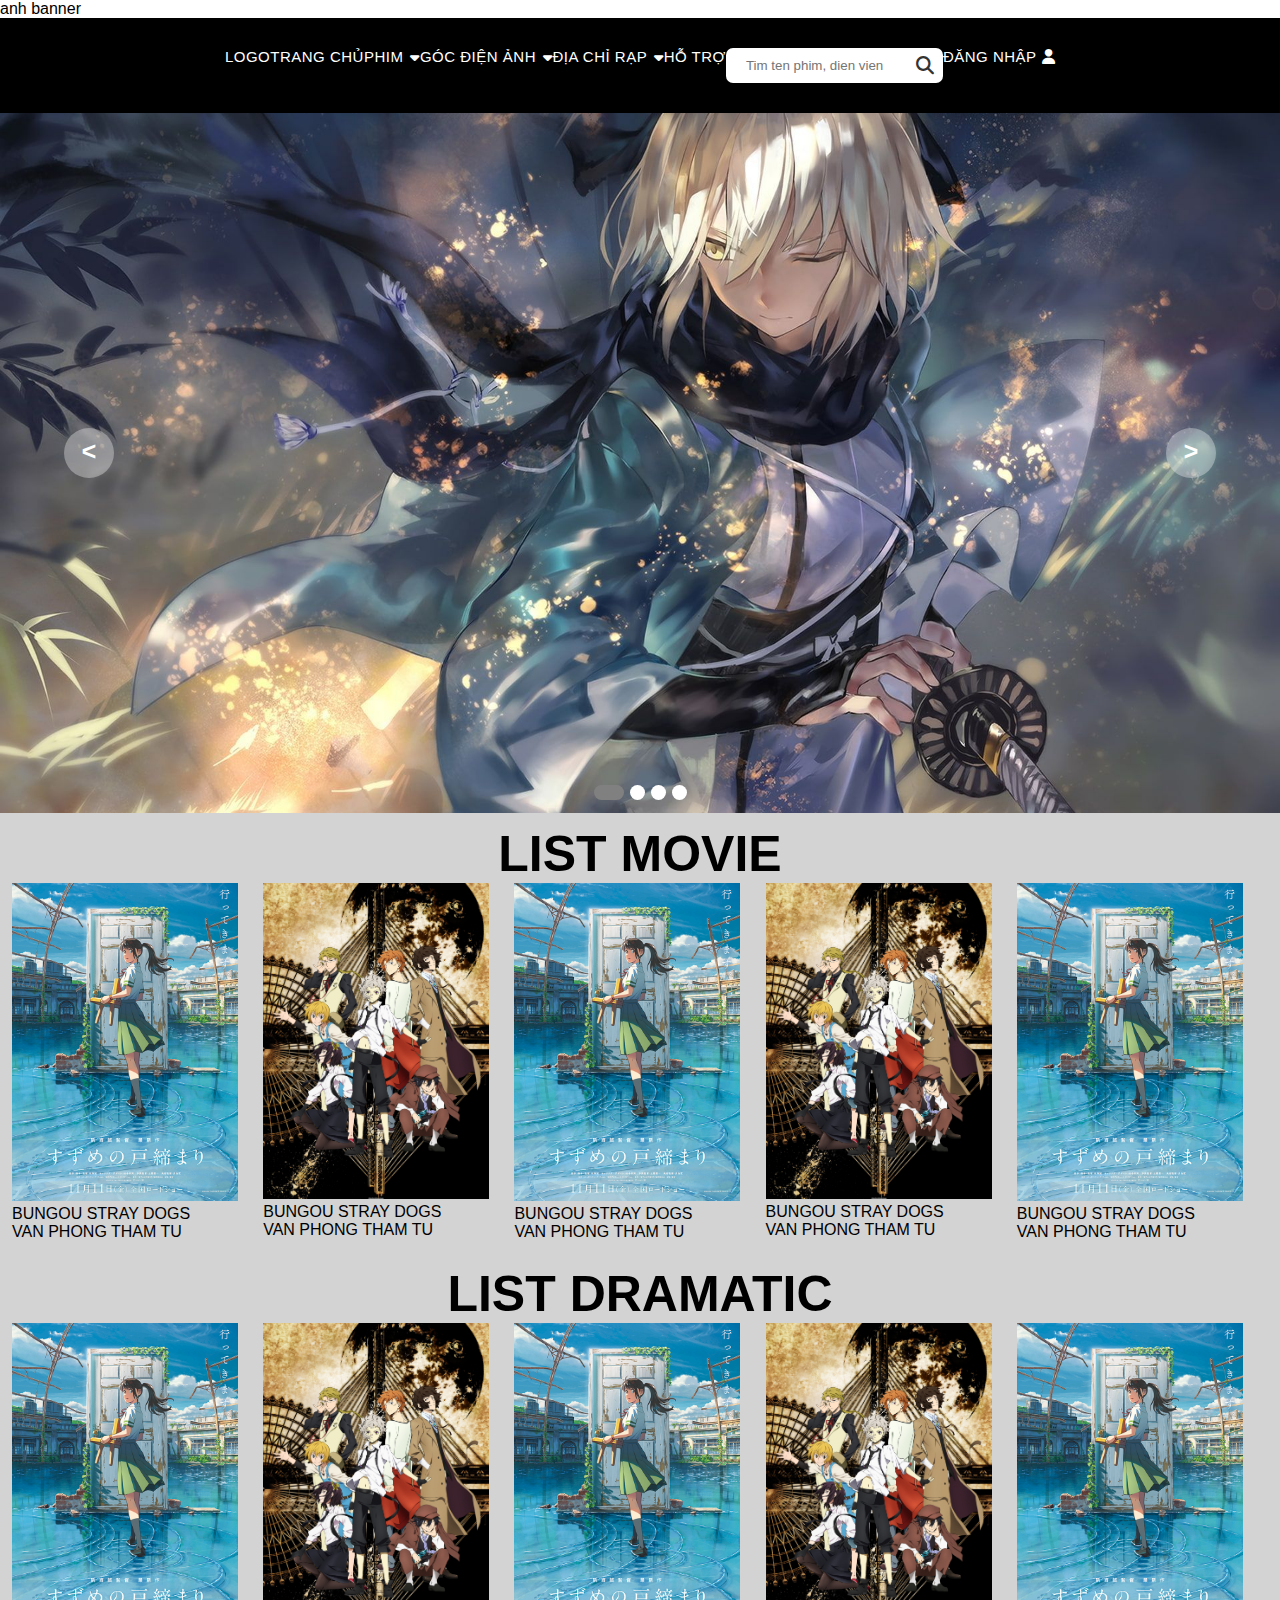
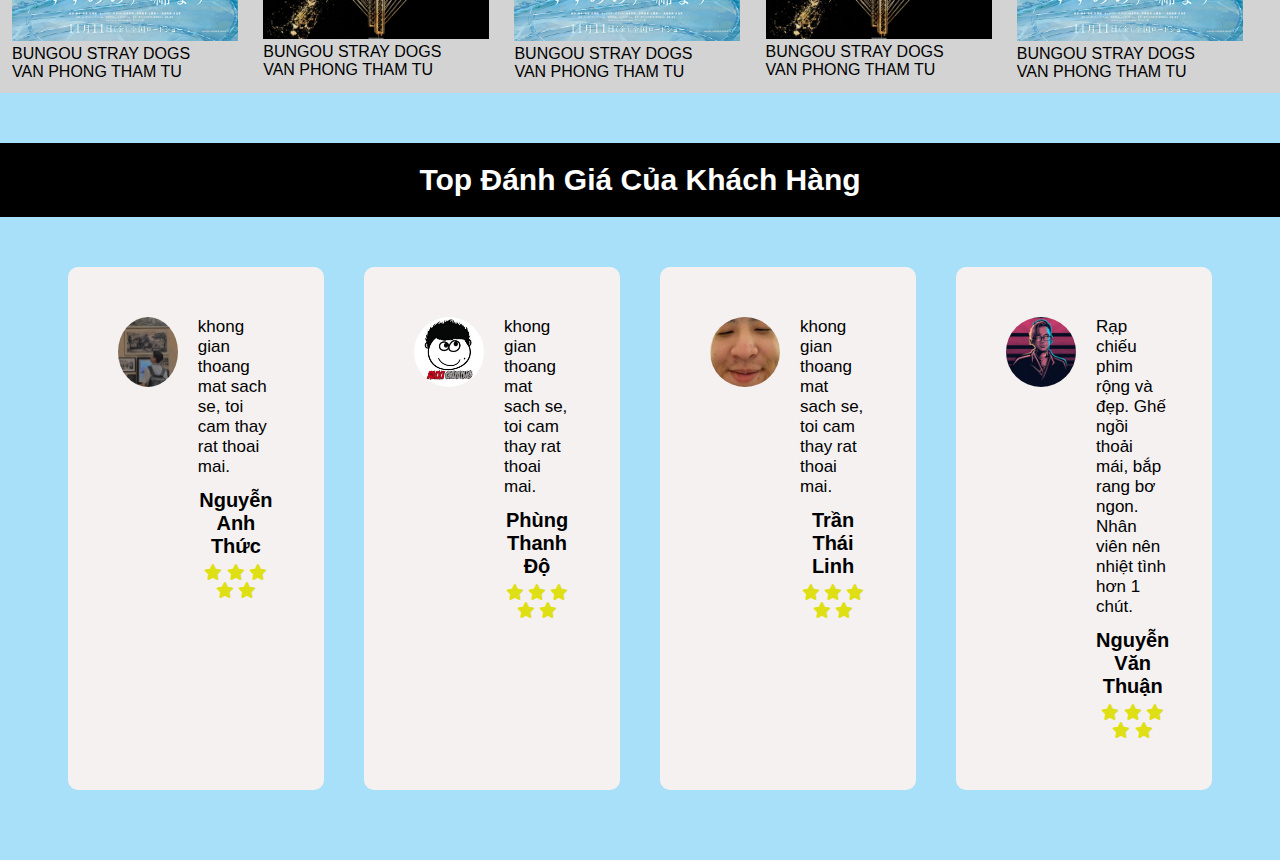
<file: index.html>
<!DOCTYPE html>
<html lang="en">
<head>
    <meta charset="UTF-8">
    <meta name="viewport" content="width=device-width, initial-scale=1.0">
    <title>Display</title>
    <link href='https://unpkg.com/boxicons@2.1.4/css/boxicons.min.css' rel='stylesheet'/>
    <link rel="stylesheet" href="https://cdnjs.cloudflare.com/ajax/libs/font-awesome/6.4.0/css/all.min.css"/>
    <link rel="stylesheet" href="/home/styleofdisplay.css"/>
</head>
<body>
<header>
    anh banner
</header>
<nav>
    <div class="container">
        <ul class="main-menu flex">
            <li><a href="#">Logo</a></li>
            <li><a href="/home/display1.html">trang chủ</a></li>
            <li class="sub">
                <a href="#">phim<i class="fa-solid fa-sort-down"></i></a>  
                    <ul class="submenu">
                    <li><a href="/trangthaiphimvakich/dangchieu.html">phim đang chiếu</a></li>
                    <li><a href="/trangthaiphimvakich/sapchieu.html">phim sắp chiếu</a></li>
                    </ul>        
            </li>
            <li><a href="#">góc điện ảnh<i class="fa-solid fa-sort-down"></i></a></li>
            <li><a href="/diachi/address.html">địa chỉ rạp<i class="fa-solid fa-sort-down"></i></a></li>
            <li><a href="#">hỗ trợ</a></li>
            <li><input type="text" placeholder="Tim ten phim, dien vien"><i class="fas fa-search"></i></li>
            <li><a href="#">đăng nhập</a>
                <a href="#"><i class="fa-solid fa-user"></i></a>
            </li>
        </ul>
    </div>
</nav>
<section>
    <div class="slider">
        <div class="list">
            <div class="item">
                <img src="/images/image1.jpg" width="100%" alt=""/>
            </div>
            <div class="item">
                <img src="/images/image2.jpg" width="100%" alt=""/>
            </div>
            <div class="item">
                <img src="/images/image3.jpg" width="100%" alt=""/>
            </div>
            <div class="item">
                <img src="/images/image4.jpg" width="100%" alt=""/>
            </div>
        </div>
        <div class="buttons">
            <button id="prev"><</button>
            <button id="next">></button>
        </div>
        <ul class="dots">
           <li class="active"></li>
           <li></li>
           <li></li>
           <li></li>
        </ul>
    </div>
</section>
<section class="slider-film">
    <div class="container">
        <div class="slider-film-content">
            <div class="slider-film-content-title">
            <h2>List Movie</h2>
            </div>
            <div class="slider-film-content-items">
                <div class="slider-film-content-item">
                    <img src="/images/fim3.jpg" alt="">
                        <div class="slider-film-content-item-text">
                            <li>bungou stray dogs</li>
                            <li>van phong tham tu</li>
                        </div>
                </div>
                <div class="slider-film-content-item">
                    <img src="/images/film1.jpg" alt="">
                        <div class="slider-film-content-item-text">
                            <li>bungou stray dogs</li>
                            <li>van phong tham tu</li>
                        </div>
                </div>
                <div class="slider-film-content-item">
                    <img src="/images/fim3.jpg" alt="">
                        <div class="slider-film-content-item-text">
                            <li>bungou stray dogs</li>
                            <li>van phong tham tu</li>
                        </div>
                </div>
                <div class="slider-film-content-item">
                    <img src="/images/film1.jpg" alt="">
                        <div class="slider-film-content-item-text">
                            <li>bungou stray dogs</li>
                            <li>van phong tham tu</li>
                        </div>
                </div>
                <div class="slider-film-content-item">
                    <img src="/images/fim3.jpg" alt="">
                        <div class="slider-film-content-item-text">
                            <li>bungou stray dogs</li>
                            <li>van phong tham tu</li>
                        </div>
                </div>
            </div>
        </div>
    </div>
</section>
<section class="slider-film">
    <div class="container">
        <div class="slider-film-content">
            <div class="slider-film-content-title">
            <h2>list dramatic</h2>
            </div>
            <div class="slider-film-content-items">
                <div class="slider-film-content-item">
                    <img src="/images/fim3.jpg" alt="">
                        <div class="slider-film-content-item-text">
                            <li>bungou stray dogs</li>
                            <li>van phong tham tu</li>
                        </div>
                </div>
                <div class="slider-film-content-item">
                    <img src="/images/film1.jpg" alt="">
                        <div class="slider-film-content-item-text">
                            <li>bungou stray dogs</li>
                            <li>van phong tham tu</li>
                        </div>
                </div>
                <div class="slider-film-content-item">
                    <img src="/images/fim3.jpg" alt="">
                        <div class="slider-film-content-item-text">
                            <li>bungou stray dogs</li>
                            <li>van phong tham tu</li>
                        </div>
                </div>
                <div class="slider-film-content-item">
                    <img src="/images/film1.jpg" alt="">
                        <div class="slider-film-content-item-text">
                            <li>bungou stray dogs</li>
                            <li>van phong tham tu</li>
                        </div>
                </div>
                <div class="slider-film-content-item">
                    <img src="/images/fim3.jpg" alt="">
                        <div class="slider-film-content-item-text">
                            <li>bungou stray dogs</li>
                            <li>van phong tham tu</li>
                        </div>
                </div>
            </div>
        </div>
    </div>
</section>
<div class="comment">
    <h1>top đánh giá của khách hàng</h1>
    <div class="comment-container">
        <div class="comment-items">
            <img src="/images/avatar1.jpg" alt=""/>
            <div class="comment-text">
                <p>khong gian thoang mat sach se, toi cam thay rat thoai mai.</p>
                <h1>nguyễn anh thức</h1>
                <div class="stars">
                    <i class="fas fa-star"></i>
                    <i class="fas fa-star"></i>
                    <i class="fas fa-star"></i>
                    <i class="fas fa-star"></i>
                    <i class="fas fa-star"></i>
                    </div>
            </div>
        </div>
        <div class="comment-items">
            <img src="/images/avatar2.jpg" alt=""/>
            <div class="comment-text">
                <p>khong gian thoang mat sach se, toi cam thay rat thoai mai.</p>
                <h1>phùng thanh độ</h1>
                <div class="stars">
                <i class="fas fa-star"></i>
                <i class="fas fa-star"></i>
                <i class="fas fa-star"></i>
                <i class="fas fa-star"></i>
                <i class="fas fa-star"></i>
                </div>
            </div>
        </div>
        <div class="comment-items">
            <img src="/images/avatar3.jpg" alt=""/>
            <div class="comment-text">
                <p>khong gian thoang mat sach se, toi cam thay rat thoai mai.</p>
                <h1>trần thái linh</h1>
                <div class="stars">
                    <i class="fas fa-star"></i>
                    <i class="fas fa-star"></i>
                    <i class="fas fa-star"></i>
                    <i class="fas fa-star"></i>
                    <i class="fas fa-star"></i>
                    </div>
            </div>
        </div>
        <div class="comment-items">
            <img src="/images/avatar4.jpg" alt=""/>
            <div class="comment-text">
                <p>Rạp chiếu phim rộng và đẹp. Ghế ngồi thoải mái, bắp rang bơ ngon. Nhân viên nên nhiệt tình hơn 1 chút.</p>
                <h1>nguyễn văn thuận</h1>
                <div class="stars">
                    <i class="fas fa-star"></i>
                    <i class="fas fa-star"></i>
                    <i class="fas fa-star"></i>
                    <i class="fas fa-star"></i>
                    <i class="fas fa-star"></i>
                    </div>
            </div>
        </div>
    </div>
</div>
<script  src="/home/display.js"></script>
</body>
</html>
</file>
<file: home/styleofdisplay.css>
*{
    margin: 0;
    padding: 0;
    box-sizing: border-box;
    font-family: Arial, Helvetica, sans-serif;
}
.flex{
    display: flex;
}
a{
    text-decoration: none;
}
header {

}
/*---------------------------------------------------------------*/

nav{
    background-color: black;
    justify-items: center;
}
nav ul{
    justify-content: space-between;
    list-style-type: none;
    text-align: center;
    padding: 30px;  
   
}
nav ul li a{
    color: white;
    font-size: 15px;
    transition: .5s;
    text-transform: uppercase;
}
nav ul li a:hover{
    color: aquamarine;
}
/*lay icon cua the phim*/
nav ul li:nth-child(3) i{
    font-size: 15px;
    margin-left: 7px;
   position: relative;
   top: -2px;
}
nav ul li:nth-child(4) i{
    font-size: 15px;
    margin-left: 7px;
   position: relative;
   top: -2px;
}
nav ul li:nth-child(5) i{
    font-size: 15px;
    margin-left: 7px;
   position: relative;
   top: -2px;
}
nav ul li:nth-child(7){
    position: relative;
}
nav ul li:nth-child(7) li{
}
/*thanh tim kiem*/
nav ul li:nth-child(7) input{
   height: 35px;
   width: 100%;
   border-radius: 7px;
   border: none;
   padding-left: 20px;
   padding-right: 20px;
   outline: none;
}
nav ul li:nth-child(7) i{
    position: absolute;
    font-size: 18px;
    right: 8px;
    color: #333;
    line-height: 35px;
    cursor: pointer;
}
/*---------submenu-----------*/

.main-menu li{
    position: relative;
    transition: 1s;
}
.main-menu .submenu li a{
    color:red ;
    display: block;
    padding: 18px 20px;
    text-decoration: none;
    text-align: left;

}
.main-menu ul.submenu{
    position: absolute;
    background: black;
    padding: 30px 0px;
    list-style: none;
    width: 180px;
    display: none;
}
/*submenu xuat hien khi hover chuot vao li*/
.main-menu li:hover ul.submenu{
    display: block;
}
.main-menu ul.submenu a{
    padding: 20px 15px;
    left: 0;
    
}
.main-menu ul.submenu a:hover{
    color: white;
}
.main-menu ul.submenu li:last-child a{
    border: none;
}
/* thiet lap border khi hover*/
.main-menu li {
    position: relative;
    letter-spacing: 0.5px;
    z-index: 10;
}
.main-menu li:after{
    content: "";
    height: 3px;
    background: gray;
    position: absolute;
    bottom: 0;
    width: 0;
    left: 0;
    transition:  0.3s;
}
.main-menu > li:hover:after{
    width: 100%;
}
/*---------- css slideshow--------*/
.slide{
    margin: 0;
    font-family: monospace;
}
.slider{
    width: 1300px;
    max-width: 100vw;
    height: 700px;
    margin: auto;
    position: relative;
    overflow: hidden;
}
.list{
    position: absolute;
    top: 0;
    left: 0;
    height: 100%;/*bang voi chieu cao cua cha no la slider*/
    display: flex;
    width: max-content;/*chieu dai bang voi noi dung ma no dang chua*/
    transition: 1s;
}
.list img{
    width: 1300px;
    max-width:100vw ;/*bang 100% theo chieu ngang*/
    height: 100%;
    object-fit: cover;/*cac anh khong bi meo*/  
}
.buttons{
    position: absolute;
    top: 45%;
    left: 5%;
    width: 90%;
    display: flex;
    justify-content: space-between;
}
.buttons button{
    width: 50px;
    height: 50px;
    border-radius: 50%;
    color: white;
    border: none;
    font-size: 25px;
    font-family: monospace;
    font-weight: bold;
    background-color: #fff5;
    display: block;
}
.buttons button:hover{
    color: black;
}
.dots{
    position: absolute;
    bottom: 10px;
    color: white;
    left: 0;
    width: 100%;
    margin: 0;
    padding: 0;
    display: flex;
    justify-content: center;
}
.dots li{
    list-style: none;
    width: 15px;
    height: 15px;
    background-color: white;
    margin: 3px;
    border-radius: 20px;
    transition: 1s;
}
.dots li.active{
   background-color: gray;
   width: 30px;
}
/*=============Home Movie Title=============*/
li{
    list-style-type: none;
 }
 .container{
    max-width: 100%;
}
.container-slider-film{
    max-width: 100%;
    margin: auto;
}
 .slider-film-content-title >h2{
     text-transform: uppercase;
     text-align: center;
     font-size: 50px;
 }
 .slider-film-content{
     background-color: lightgrey;
     padding: 12px;
     max-width: 100%;
 }
 .slider-film-content-items{
     display: flex;
     justify-content: center;
 }
 .slider-film-content-item{
     width: 24%;
     background-color: none;
     padding: 0;
     border-radius: 5px 5px;
 }
 .slider-film-content-item > img{
     width: 90%;
 }
 .slider-film-content-item-text {
     text-transform: uppercase;
 }
 /*----------------address-------------*/
 .wrapper{
    justify-content: center;
    text-align: center;
    width:  60%;
    border: 1px solid;
    background-color: #f5f1f0;
    height: 900px; 
    padding: 10px;
    margin: 10px auto;
    border-radius: 20px;
 }
 .banner{
    width: 100%;
 }
 .banner img{
    width: 700px;
    text-align: center;
    border: 1px solid black; 
    border-radius: 50px;
 }
 ul.address{
    list-style: none;
    padding: 0;
    margin: 0;
    display: flex;
 }
 ul.address li{
    text-align: center;
    padding: 30px;
    width: 90%;
    font-size: 20px;
 }
 ul.address li:first-child{
    text-align: center;
 }
 /*--------------------COMMENT--------------------*/
 .comment{
    padding: 50px 0;
    background-color: #a9e0f9;

}
.comment-container{
    display: flex;
    justify-content: center;
}
.comment > h1{
    font-family: Arial, Helvetica, sans-serif;
    margin-bottom: 30px;
    color: black;
    display: flex;
    justify-content: center;
    font-size: 30px;
    background-color: black;
    padding: 20px;
    color: white;
    text-transform: capitalize;
}
.comment-items{
    width: 20%;
    display: flex;
    background: #f5f1f0;
    padding: 50px 50px;
    margin: 20px;
    border-radius: 10px;
}
.comment-items h1{
    justify-content: center;
    text-align: center;
    font-size: 20px;
    margin: 12px 0 6px;
    text-transform: capitalize;
}
.comment-items img{
    width: 70px;
    height: 70px;
    object-fit: cover;
    border-radius: 50%;
}
.comment-items img:hover{
    border: 4px solid gray;
}
.comment-text{
    width: 70%;
    padding-left: 20px;  
}
.comment-text p{
font-size: 17px;
}
.comment-text .stars{
    color: rgb(223, 223, 21);
    justify-content: center;
    text-align: center; 
}
</file>
